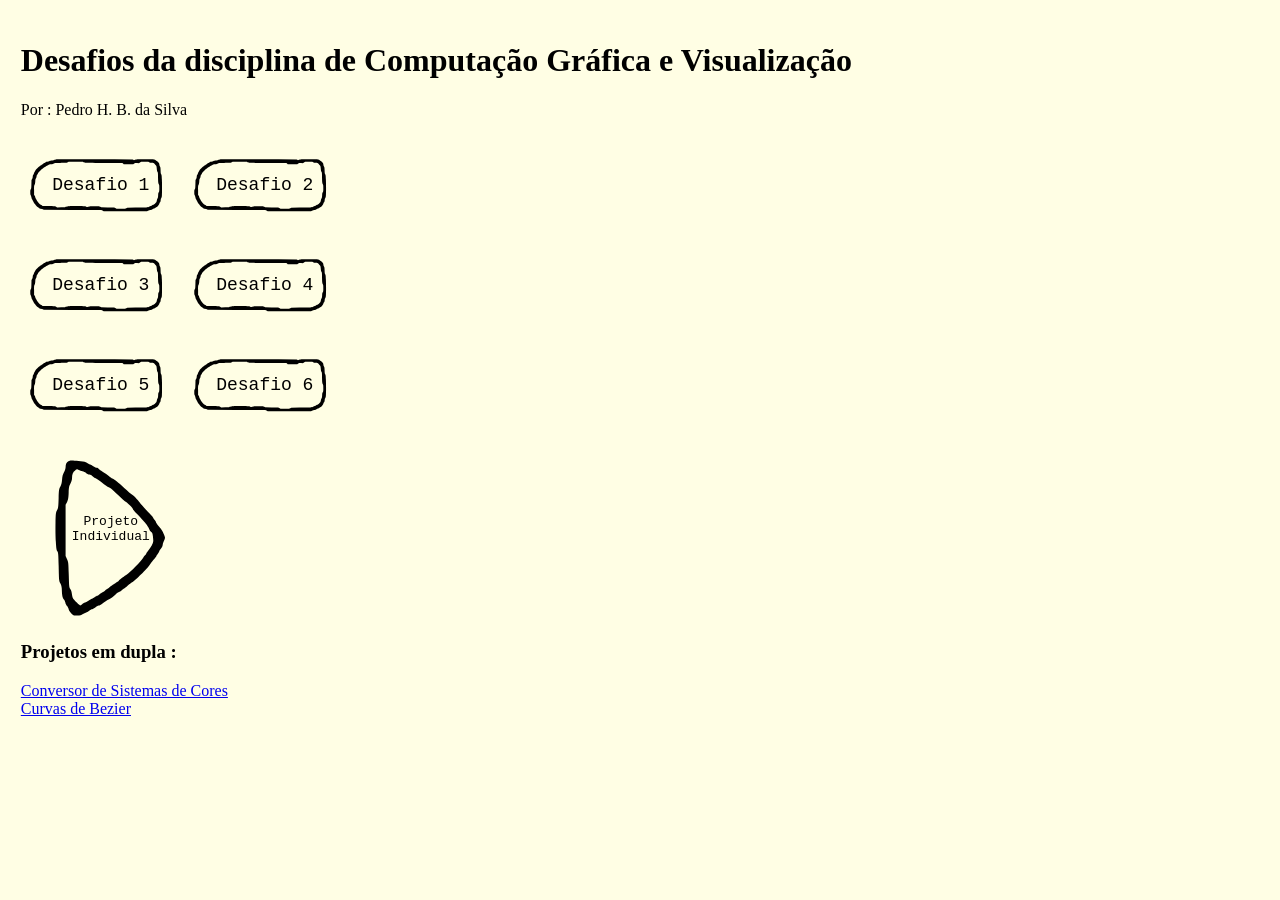
<file: index.html>
<!DOCTYPE html>
<html lang="pt">
<head>
    <meta charset="UTF-8">
    <meta name="viewport" content="width=device-width, initial-scale=1.0">
    <title>Desafio CGVis</title>
    <link rel="stylesheet" href="style_main.css">
</head>
<body>
    <div>
        <h1> Desafios da disciplina de Computação Gráfica e Visualização </h1>

        <p>Por : Pedro H. B. da Silva </p>
    </div>    

    <div>
        <a href="Desafio1.html"><button id="button2" > Desafio 1 </button></a> 

        <a href="Desafio2/Desafio2.html"><button id="button2" > Desafio 2 </button></a>
    </div>

    <div>
        <a href="Desafio3/Desafio3.html"><button id="button2" > Desafio 3 </button></a>

        <a href="Desafio4/Desafio4.html"><button id="button2" > Desafio 4 </button></a>
    </div>

    <div>
        <a href="Desafio5/Desafio5.html"><button id="button2" > Desafio 5 </button></a>

        <a href="Desafio6/Desafio6.html"><button id="button2" > Desafio 6 </button></a>
    </div>

    <div>
    <a href="Projeto_Individual.html"><button id="button1">Projeto Individual</button></a>
    </div>

    <div>
    <h3>Projetos em dupla :</h3>
        <a href="https://otherph.github.io/Conversor_de_cores/"> Conversor de Sistemas de Cores </a>
    </div>
    <div>
        <a href="https://fr-jose.github.io/Av1_bezier/"> Curvas de Bezier </a>
    </div>
</body>
</html>
</file>
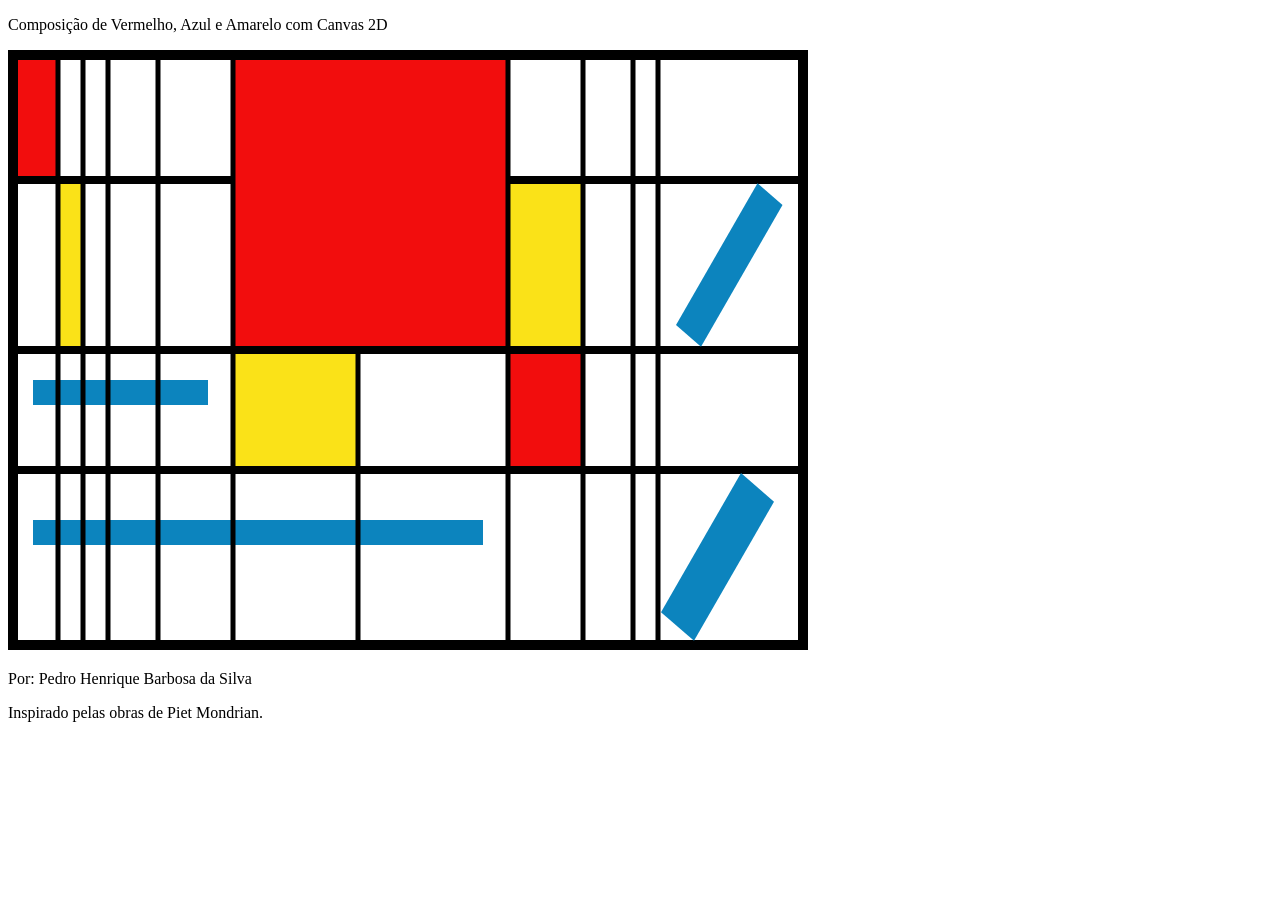
<file: Desafio1.html>
<!DOCTYPE html>
<html lang="pt-BR">
    <meta charset="UTF-8" name="viewport" content="width=device-width, initial-scale=1.0"/>
    <head>
        <title>Composição com Canvas 2D </title>
    </head>

    <body>

    <p>
        Composição de Vermelho, Azul e Amarelo com Canvas 2D
    </p>

    <div>
        <canvas id="canvas" width="800" height="600">
            Ops! Este conteúdo não foi aceito pelo navegador.
        </canvas>

        <script>
            const canvas = document.getElementById("canvas");
            var pincel = canvas.getContext("2d");

            // retângulos
            pincel.fillStyle = '#f20d0d'; // vermelho
            pincel.fillRect(10, 10, 40, 120);
            pincel.fillRect(225, 10, 275, 290);
            pincel.fillRect(500, 300, 75, 120);            
            
            pincel.fillStyle = '#fae218'; // amarelo
            pincel.fillRect(50, 130, 25, 170);
            pincel.fillRect(500, 130, 75, 170);
            pincel.fillRect(225, 300, 125, 120);

            pincel.fillStyle = '#0c84be'; // azul
            pincel.fillRect(25, 330, 175, 25);
            pincel.fillRect(25, 470, 450, 25);


            // linhas
            // horizontais
            pincel.strokeStyle = 'Black';
            pincel.lineWidth = 8;
            pincel.beginPath();
            pincel.moveTo(10, 130);
            pincel.lineTo(225, 130);

            pincel.moveTo(500, 130);
            pincel.lineTo(800, 130);
            
            pincel.moveTo(10, 300);
            pincel.lineTo(800, 300);

            pincel.moveTo(10, 420);
            pincel.lineTo(800, 420);
            pincel.stroke()

            // verticais
            pincel.strokeStyle = 'Black';
            pincel.lineWidth = 5;
            pincel.beginPath();
            
            pincel.moveTo(50, 10);
            pincel.lineTo(50, 600);

            pincel.moveTo(75, 10);
            pincel.lineTo(75, 600);

            pincel.moveTo(100, 10);
            pincel.lineTo(100, 600);

            pincel.moveTo(150, 10);
            pincel.lineTo(150, 600);

            pincel.moveTo(225, 10);
            pincel.lineTo(225, 600);

            pincel.moveTo(350, 300);
            pincel.lineTo(350, 600);

            pincel.moveTo(725 - 75, 10);
            pincel.lineTo(725 - 75, 600);

            pincel.moveTo(725 - 100, 10);
            pincel.lineTo(725 - 100, 600);

            pincel.moveTo(725 - 150, 10);
            pincel.lineTo(725 - 150, 600);

            pincel.moveTo(725 - 225, 10);
            pincel.lineTo(725 - 225, 600);
            pincel.stroke()



            // moldura
            pincel.fillStyle = 'Black'
            pincel.fillRect(0, 0, 10, 600); // latertal esquerda
            pincel.fillRect(0, 0, 800, 10); // superior
            pincel.fillRect(790, 0, 10, 600); // latertal direita
            pincel.fillRect(0, 590, 800, 10); // inferior
            

            // retângulos transgressores
            pincel.fillStyle = '#0c84be'
            pincel.transform(0.5, - 0.87, 1, 0.87, 0.5, 1); // rotação de ~60 graus
            pincel.fillRect(235, 550, 163, 25);
            pincel.fillRect(5, 650, 160, 33);

        </script>
    </div>
    <p>
        Por: Pedro Henrique Barbosa da Silva
    </p>
    <p>
        Inspirado pelas obras de Piet Mondrian.
    </p>

    </body>
</html>
</file>
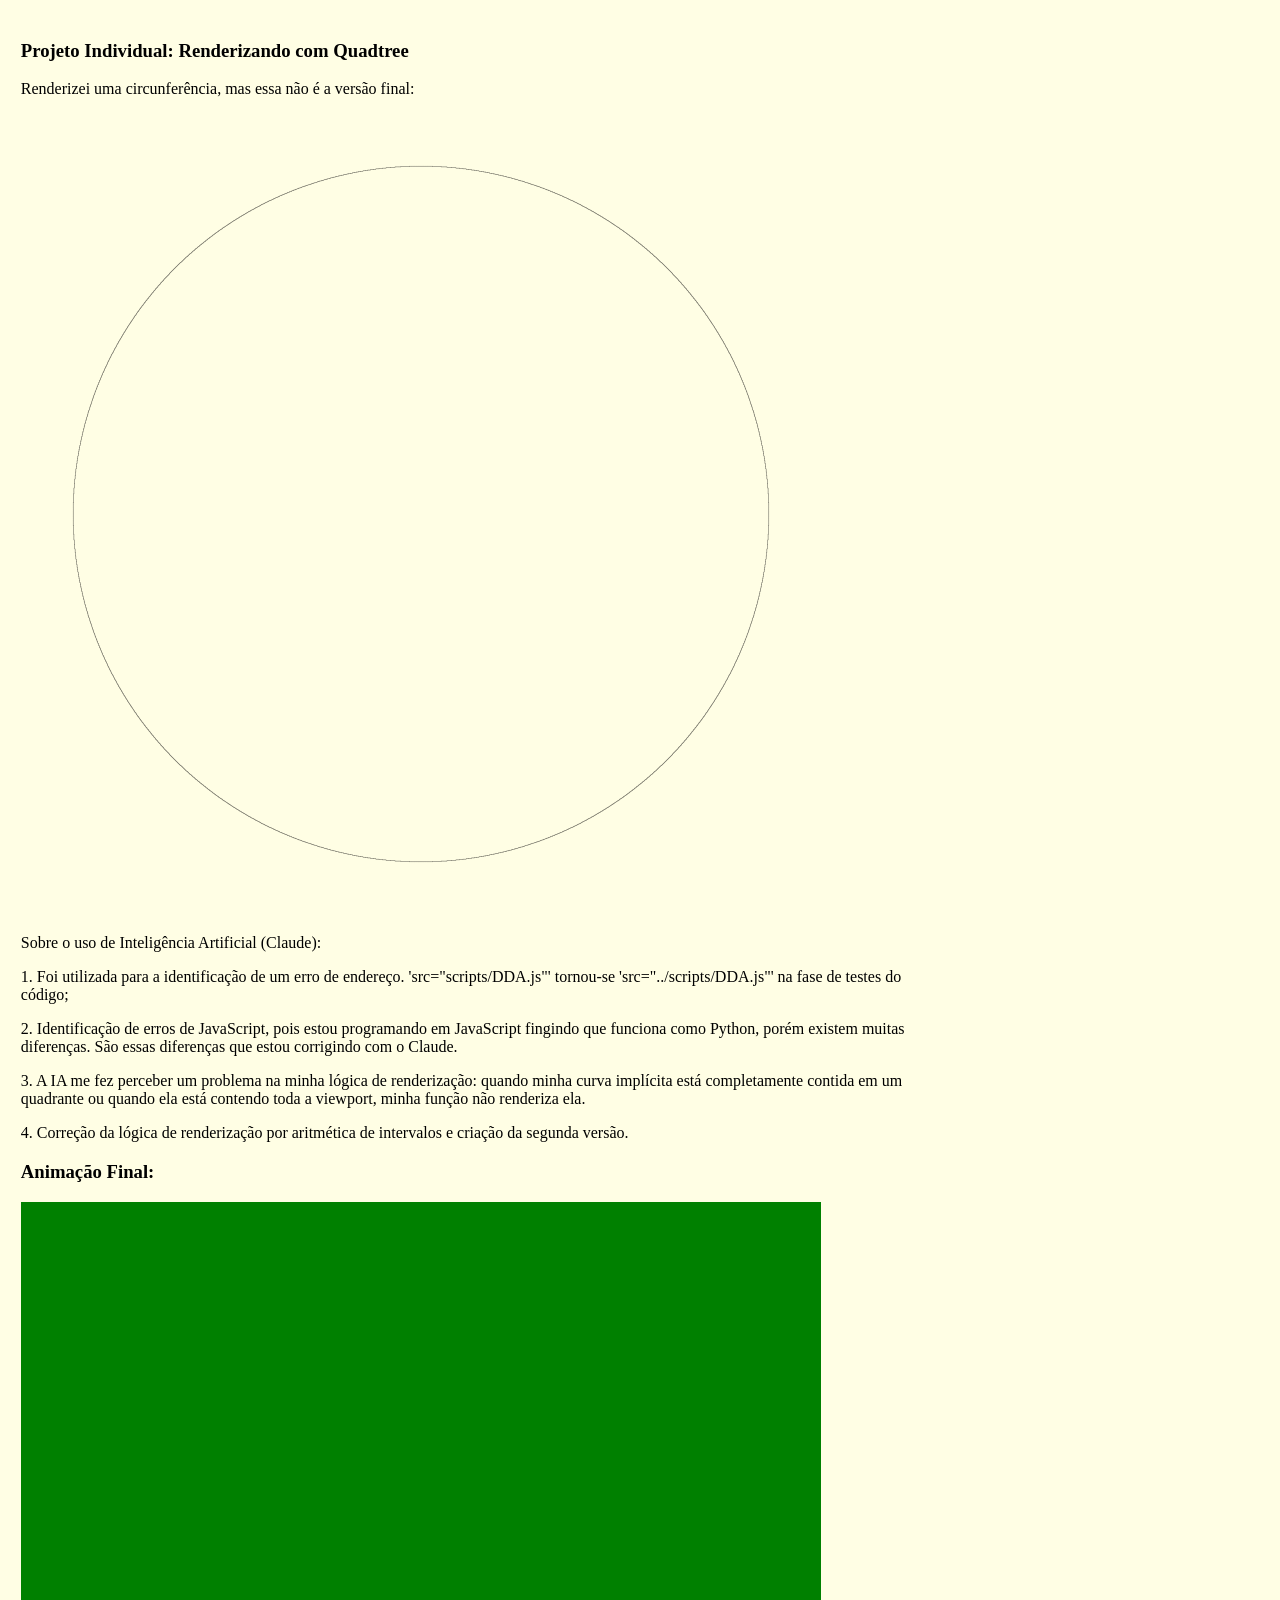
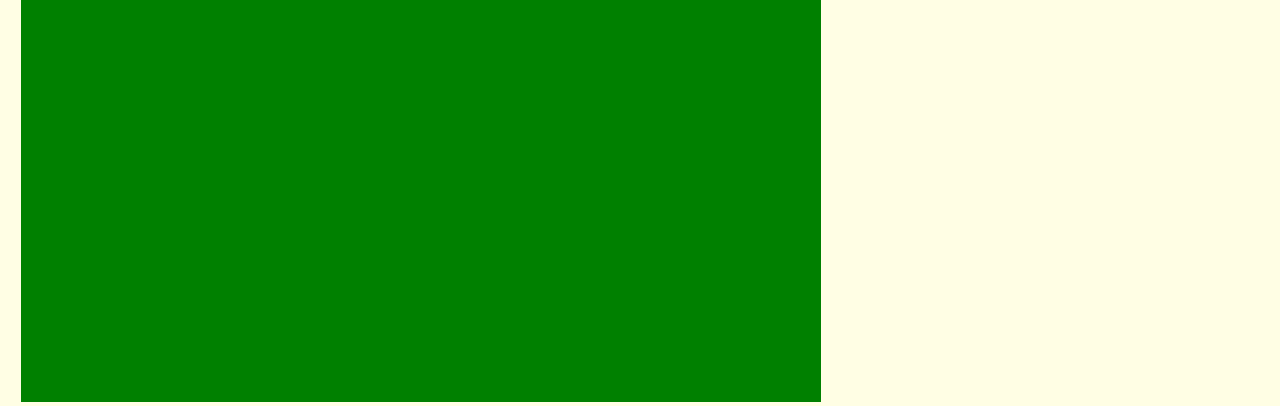
<file: Projeto_Individual.html>
<!DOCTYPE html>
<html lang="pt">
<head>
    <meta charset="UTF-8">
    <meta name="viewport" content="width=device-width, initial-scale=1.0">
    <title>Projeto Individual</title>
    <link rel="stylesheet" href="./style_main.css">
</head>
<body>
    <h3> Projeto Individual: Renderizando com Quadtree</h3>
    <p> Renderizei uma circunferência, mas essa não é a
        versão final:</p>
    <div>
        <canvas id="Canvas" width="800" height="800" >
            Ops! Este conteúdo não foi aceito pelo navegador.
        </canvas>

        <script src="./scripts/functions_quad1.js" ></script>
    </div>
   
    <p>Sobre o uso de Inteligência Artificial (Claude):</p>
    <p>   
    1. Foi utilizada para a identificação de 
    um erro de endereço. 'src="scripts/DDA.js"'
    tornou-se 'src="../scripts/DDA.js"' na fase 
    de testes do código;
    </p>
    <p>
    2. Identificação de erros de JavaScript, pois
    estou programando em JavaScript fingindo que 
    funciona como Python, porém existem muitas 
    diferenças. São essas diferenças que estou 
    corrigindo com o Claude.   
    </p>
    <p>
    3. A IA me fez perceber um problema na minha lógica
    de renderização: quando minha curva implícita está
    completamente contida em um quadrante ou quando ela
    está contendo toda a viewport, minha função não
    renderiza ela.
    </p>

    <p>
    4. Correção da lógica de renderização por aritmética 
    de intervalos e criação da segunda versão. 
    </p>

    <h3> Animação Final:</h3>
    <div>
        <canvas id="Canvas2" width="800" height="800" >
            Ops! Este conteúdo não foi aceito pelo navegador.
        </canvas>

        <script src="./scripts/functions_quad2.js" ></script>
    </div>




</body>
</html>
</file>
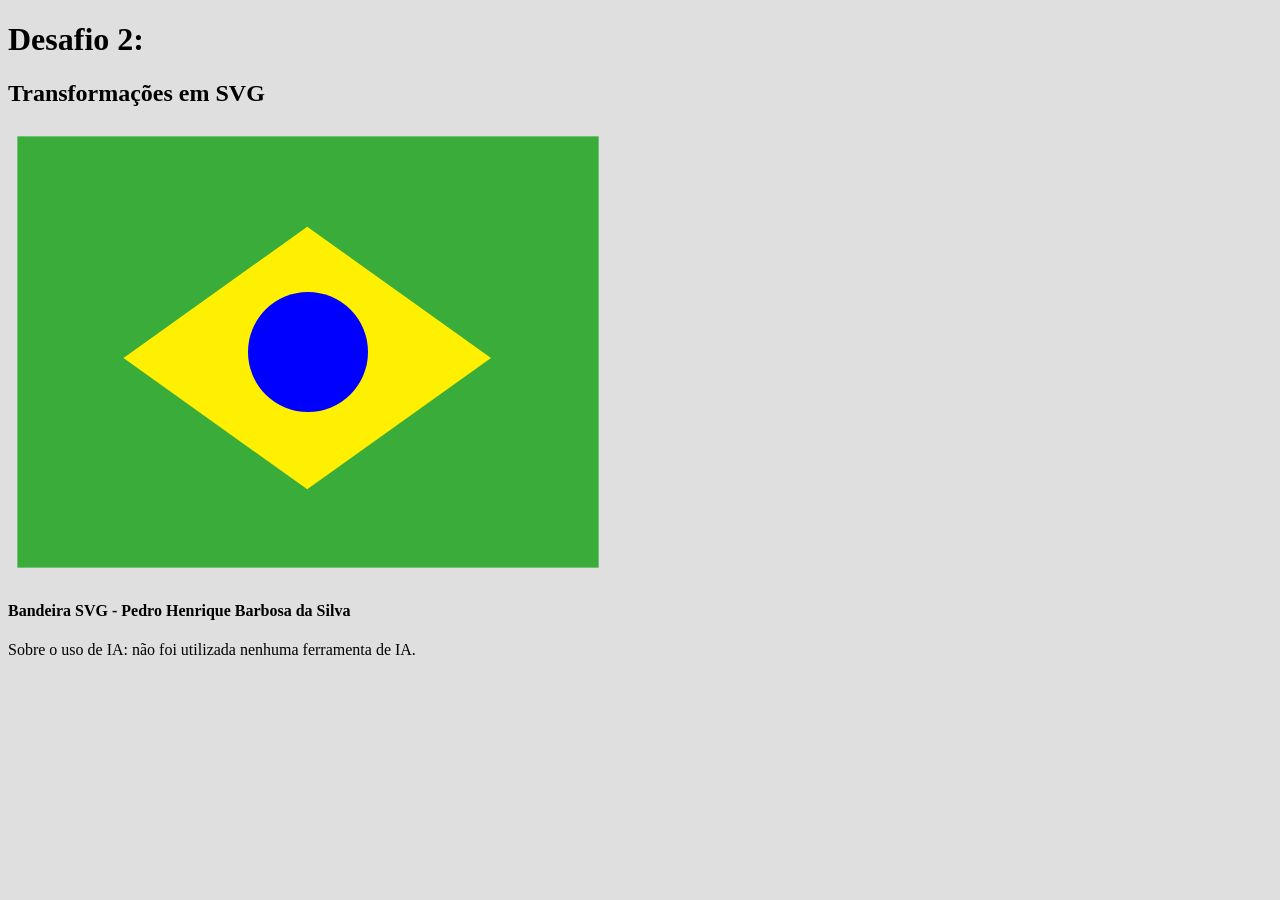
<file: Desafio2/Desafio2.html>
<!DOCTYPE html>
<html lang="pt-BR">
<head>
    <meta charset="UTF-8">
    <meta name="viewport" content="width=device-width, initial-scale=1.0">
    <title>Desafio 2</title>
    <link rel="stylesheet" href="estilo_svg.css">
</head>
<body>
    <div>
        <h1>Desafio 2:</h1>
        <h2>Transformações em SVG</h2>
    </div>


    <div>
        <svg
            class="bandeira"
            id="bandeira"
            width = "600" 
            heigh = "600" 
            viewBox = "0 0 800 600">
        
        <g 
            id="verde"
            fill="#39ac39"
            transform="matrix(7.75 0 0 5.75 12.5 12.5)"> // proporção e deslocamento
            <rect width="100" height="100"/>
        </g>    
        
        <g  class="caixa-giratoria"
            id="amarelo"
            fill="#ffef00">
            <rect width="100" height="100" transform="matrix(0.7 0.7 -0.7 0.7 0 0) matrix(3 -0.5 -0.5 3 380 -190)"/>  // rotação + distorção e deslocamento
        </g>

        <g 
            id="azul"
            fill="blue">
            <circle cx = "400" cy = "300" r = "80"/>
        </g>
        </svg>
    </div>
    
    <div>
        <h4>Bandeira SVG - Pedro Henrique Barbosa da Silva</h4>
    </div>
    <div>
        <footer>Sobre o uso de IA: não foi utilizada nenhuma ferramenta de IA.</footer>
    </div>
</body>
</html>
</file>
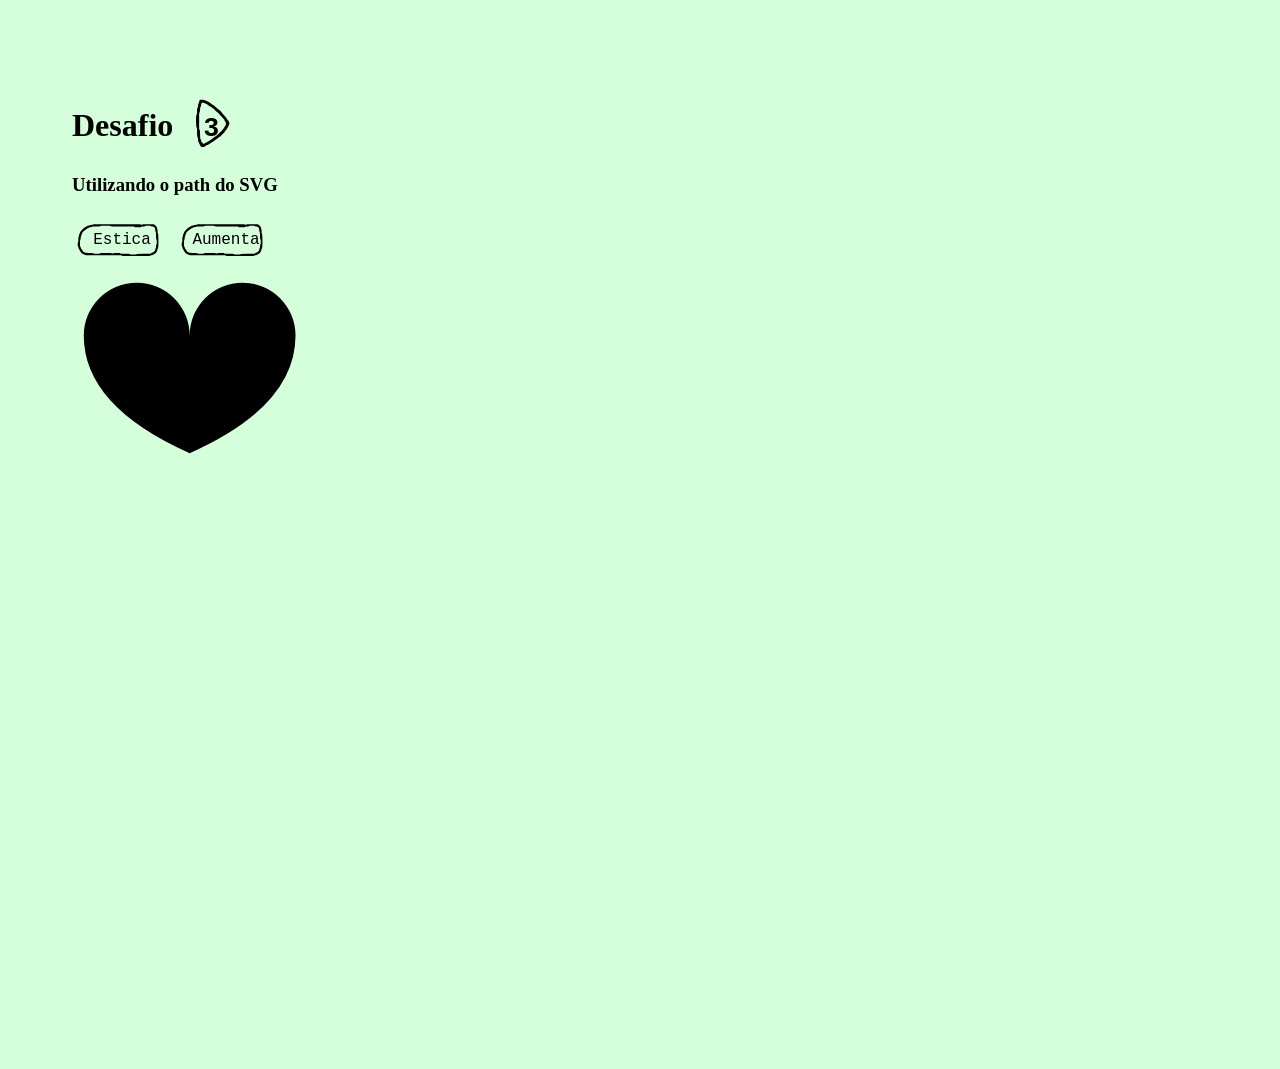
<file: Desafio3/Desafio3.html>
<!DOCTYPE html>
<html lang="pt-BR">
<head>
    <meta charset="UTF-8">
    <meta name="viewport" content="width=device-width, initial-scale=1.0">
    <title>Desafio 3</title>
    <link rel="stylesheet" href="estilo_path.css">
</head>
<body>
    <h1>Desafio <button id="button1"> <h1>3</h1> </button></h1>
    <h3>Utilizando o path do SVG</h3>
    <button id="button2">Estica</button>
    <button id="button3">Aumenta</button>

    <div>
        <svg viewBox="0 0 340 340">
        <path d="M 5,30
           A 20,20 0,0,1 50,30
           A 20,20 0,0,1 95,30
           Q 95,60 50,80
           Q 5,60 5,30 z" id="cora"></path>
        </svg>
    </div>

    <div>
        <script src="editando_d.js"></script>
    </div>
    
</body>
</html>
</file>
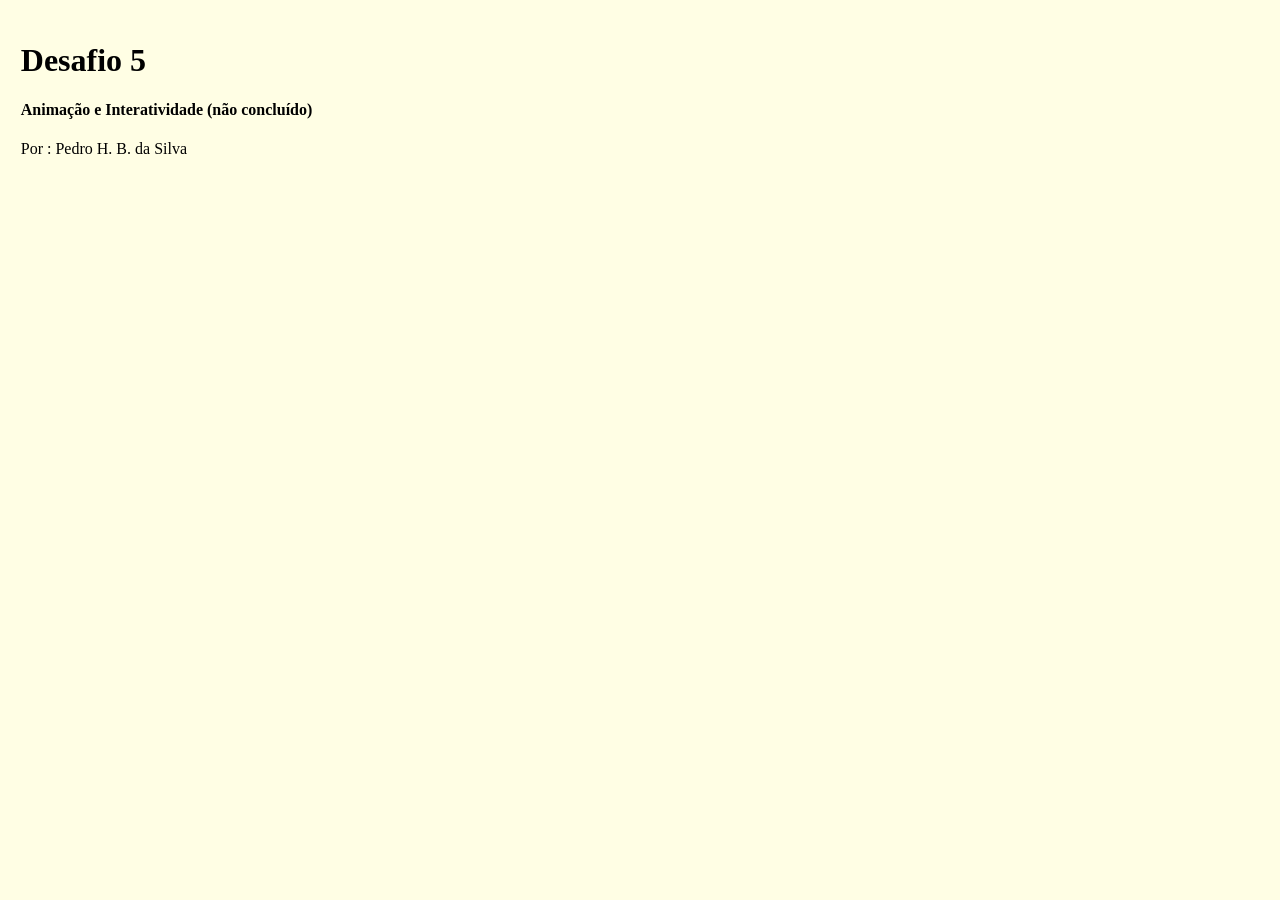
<file: Desafio5 /Desafio5.html>
<!DOCTYPE html>
<html lang="pt">
<head>
    <meta charset="UTF-8">
    <meta name="viewport" content="width=device-width, initial-scale=1.0">
    <title>Desafio CGVis</title>
    <link rel="stylesheet" href="../style_main.css">
</head>
<body>
    <div>
        <h1> Desafio 5 </h1>
        <h4> Animação e Interatividade (não concluído) </h4>

        <p>Por : Pedro H. B. da Silva </p>
    </div>    

</body>
</html>
</file>
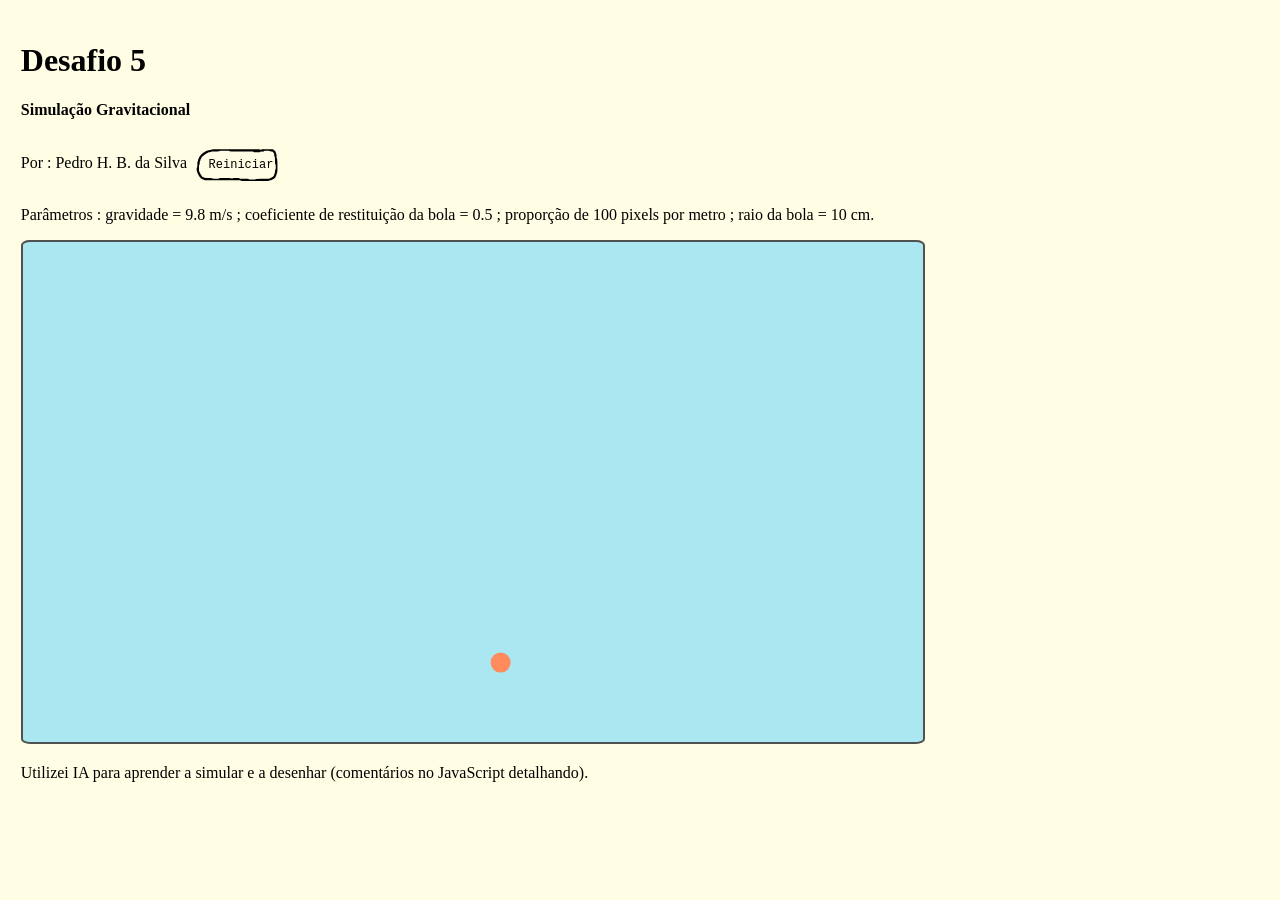
<file: Desafio5/Desafio5.html>
<!DOCTYPE html>
<html lang="pt">
<head>
    <meta charset="UTF-8">
    <meta name="viewport" content="width=device-width, initial-scale=1.0">
    <title>Desafio 5</title>
    <link rel="stylesheet" href="style_box_simulation.css">
</head>
<body>
    <div>
        <h1> Desafio 5 </h1>
        <h4> Simulação Gravitacional</h4>

        <p>Por : Pedro H. B. da Silva <button id="button1" onclick="location.reload()" > Reiniciar </button></p>

        <p> Parâmetros : gravidade = 9.8 m/s ;
            coeficiente de restituição da bola = 0.5 ;
            proporção de 100 pixels por metro ;
            raio da bola = 10 cm.</p>
    </div> 
    
    <div>
        <canvas id="simulation" width="900" height="500" >
        </canvas>
    </div>
    <div>
        <script src="gravidade.js"></script>
    </div>
    
    <p> Utilizei IA para aprender a simular e a desenhar 
        (comentários no JavaScript detalhando). </p>
</body>
</html>
</file>
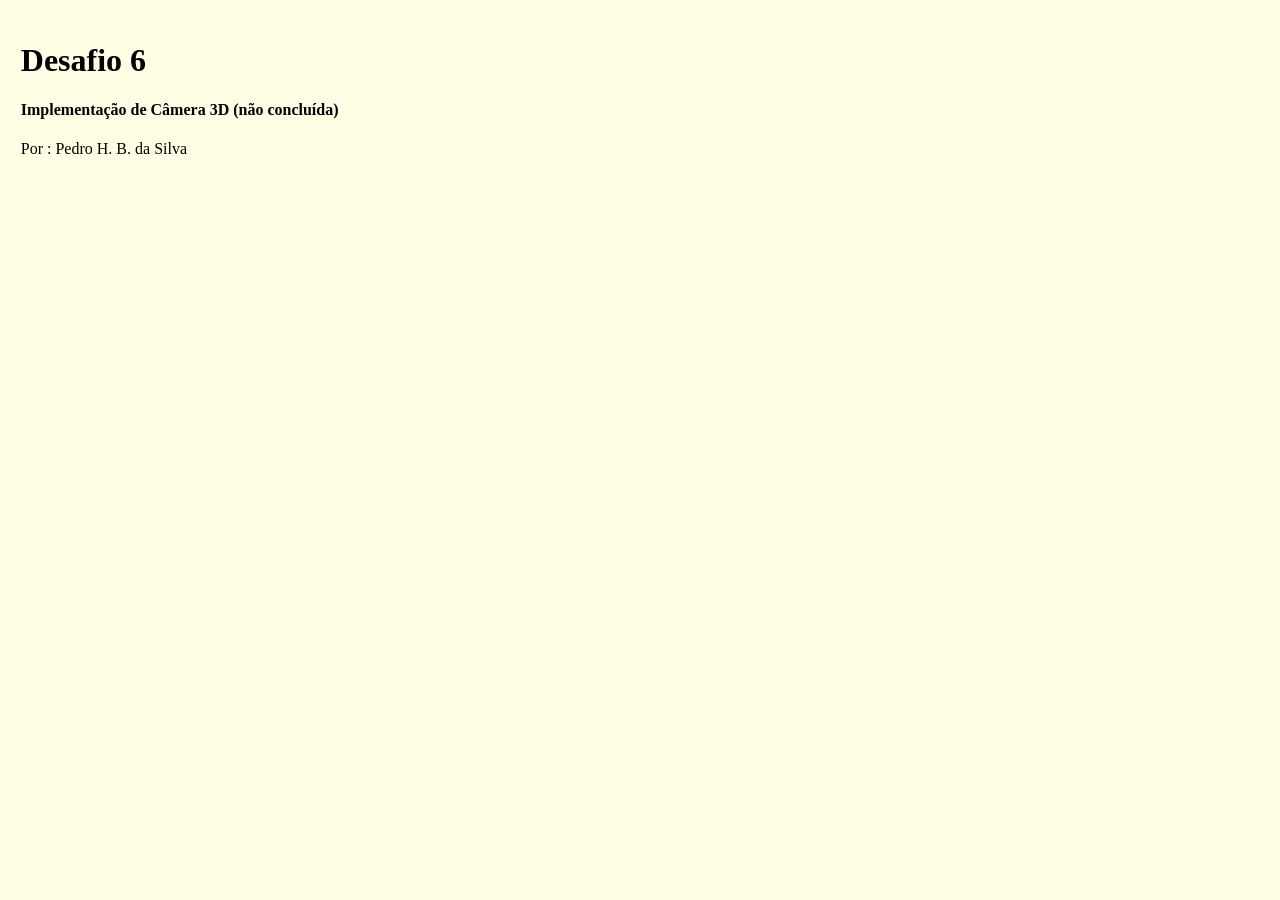
<file: Desafio6/Desafio6.html>
<!DOCTYPE html>
<html lang="pt">
<head>
    <meta charset="UTF-8">
    <meta name="viewport" content="width=device-width, initial-scale=1.0">
    <title>Desafio 6</title>
    <link rel="stylesheet" href="../style_main.css">
</head>
<body>
    <div>
        <h1> Desafio 6 </h1>
        <h4> Implementação de Câmera 3D (não concluída) </h4>

        <p>Por : Pedro H. B. da Silva </p>
    </div>    

</body>
</html>
</file>
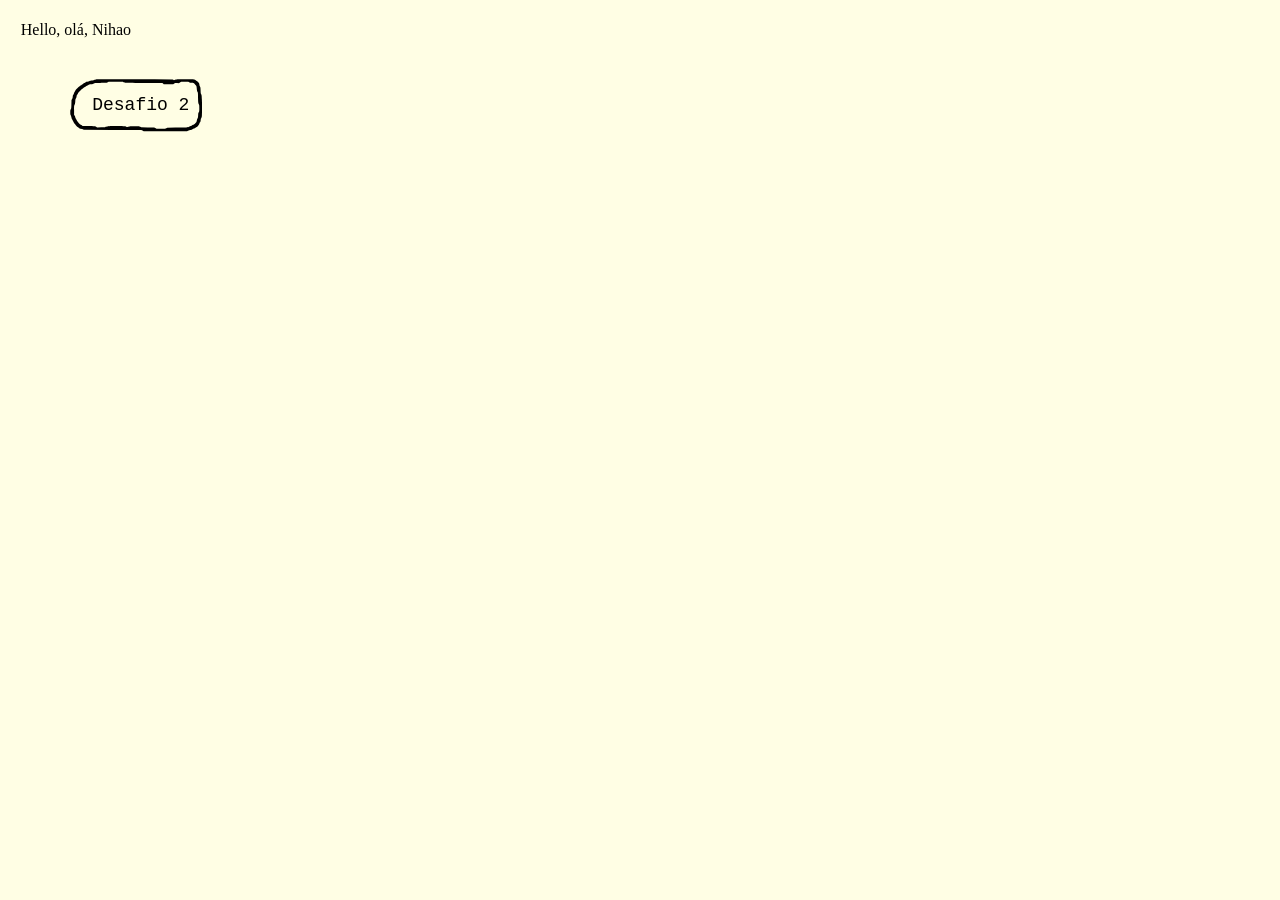
<file: ExplorandoCSS/ExplorandoCSS.html>
<!DOCTYPE html>
<html lang="pt">
<head>
    <meta charset="UTF-8">
    <meta name="viewport" content="width=device-width, initial-scale=1.0">
    <title>CSS</title>
    <link rel="stylesheet" href="explorando_main.css">
</head>
<header>
    <nav class="nav">
    Hello, olá, Nihao
        <ul>
            <a href="../Desafio2/Desafio2.html"><button id="button2" > Desafio 2 </button></a>

        </ul>
    </nav>
</script>
</header>
<body>

    
</body>
</html>
</file>
<file: style_main.css>
/* 
Uma alteração do style_path.css trazendo o estilo do Desafio3 para o index.
*/
body {
    padding: 1%;
    width: 900px;
    height: 600px;
    background-color: rgb(255, 254, 228);
}

#button1 {
    font-size: 13px;
    font-family: 'Courier New', monospace;
    padding-left: 4%;
    border-radius: 20px;
    border: transparent;
    color: black;
    background-image: url("Desafio3/tri_b.svg");
    background-color: transparent;
    background-size: 180px 200px;
    width: 150px;
    height: 188px;
    background-repeat: no-repeat;
}

#button1:active {
    transform: scale(1.18);
    animation-name: spin;
    animation-duration: 0.8s;
    animation-iteration-count: 1
}

#button1:hover {
    cursor: pointer;
    transform-origin: center;
    animation-name: spin;
    animation-duration: 0.2s;
    animation-iteration-count: 1;
}

#button2 {
    font-size: 18px;
    font-family: 'Courier New', monospace;
    border-radius: 20px;
    border: transparent;
    color: black;
    background-image: url("Desafio3/rect_b.svg");
    background-color: transparent;
    background-size: 155px 100px;
    width: 160px;
    height: 100px;
    background-repeat: no-repeat;
}

#button2:active {
    transform: scale(1.18);
    animation-name: spin;
    animation-duration: 0.8s;
    animation-iteration-count: 1;

}

#button2:hover {
    cursor: pointer;
    transform-origin: center;
    animation-name: spin;
    animation-duration: 0.2s;
    animation-iteration-count: 1;
}

@keyframes spin{
    0% {
        transform: rotate(0deg);
    }
    100% {
        transform: rotate(10deg);
    }
}

.rectb {
    background: url("Desafio3/rect_b.svg") no-repeat;
}

.trib {
    background: url("Desafio3/tri_b.svg") no-repeat;
}
</file>
<file: Desafio2/estilo_svg.css>
body {
    width: 800px;
    height: 600px;
    background-color: #dfdfdf;
}

@keyframes spin{
    0% {
        transform: rotate(0deg);
    }
    100% {
        transform: rotate(360deg);
    }
}

@keyframes cores_animadas {
  0%   {background-color: #dfdfdf;}
  25%  {background-color: yellow;}
  50%  {background-color: blue;}
  100% {background-color: green;}
}

.caixa-giratoria:hover {
    transform-origin: center;
    animation-name: spin;
    animation-duration: 0.7s;
    animation-iteration-count: 10;
}

.bandeira {
    animation-name: cores_animadas;
    animation-duration: 4s;
    animation-iteration-count: 2;
    transform-origin: 50% 50%;
}
</file>
<file: Desafio3/estilo_path.css>
body {
    padding: 5%;
    width: 800px;
    height: 600px;
    background-color: rgb(213, 255, 218);
}

#button1 {
    border-radius: 20px;
    border: transparent;
    color: black;
    background-image: url("tri_b.svg");
    background-color: transparent;
    background-size: 64px 59px;
    width: 60px;
    height: 59px;
    background-repeat: no-repeat;
}

#button1:active {
    transform: scale(1.18);;
    animation-iteration-count: 1;
}

#button1:hover {
    cursor: pointer;
    transform-origin: center;
    animation-name: spin;
    animation-duration: 0.2s;
    animation-iteration-count: 1;
}

#button2 {
    font-size: 16px;
    font-family: Courier New, monospace;
    border-radius: 20px;
    border: transparent;
    color: black;
    background-image: url("rect_b.svg");
    background-color: transparent;
    background-size: 95px 50px;
    width: 100px;
    height: 50px;
    background-repeat: no-repeat;
}

#button2:active {
    transform: scale(1.18);
    animation-name: spin;
    animation-duration: 0.8s;
    animation-iteration-count: 1

}

#button2:hover {
    cursor: pointer;
    transform-origin: center;
    animation-name: spin;
    animation-duration: 0.2s;
    animation-iteration-count: 1;
}

#button3 {
    font-size: 16px;
    font-family: Courier New, monospace;
    border-radius: 20px;
    border: transparent;
    color: black;
    background-image: url("rect_b.svg");
    background-color: transparent;
    background-size: 95px 50px;
    width: 100px;
    height: 50px;
    background-repeat: no-repeat;
}

#button3:active {
    transform: scale(1.18);
    animation-name: spin;
    animation-duration: 0.8s;
    animation-iteration-count: 1

}

#button3:hover {
    cursor: pointer;
    transform-origin: center;
    animation-name: spin;
    animation-duration: 0.2s;
    animation-iteration-count: 1;
}


@keyframes spin{
    0% {
        transform: rotate(0deg);
    }
    100% {
        transform: rotate(10deg);
    }
}

.rectb {
    background: url("rect_b.svg") no-repeat;
}

.trib {
    background: url("tri_b.svg") no-repeat;
}

#cora {
    d: M 5,30 A 20,20 0,0,1 50,30 A 20,20 0,0,1 95,30 Q 95,60 50,80 Q 5,60 5,30 z ;
}
</file>
<file: Desafio5/style_box_simulation.css>
/*
 Replicando o body do style_main.css e
 adicionando estilo para o canva   
*/
body {
    padding: 1%;
    width: 900px;
    height: 600px;
    background-color: rgb(255, 254, 228);
}

canvas {
    background: #abe7f1;
    border: 2px solid #505050;
    border-radius: 1%;
}

#button1 {
    font-size: 12px;
    font-family: Courier New, monospace;
    border-radius: 20px;
    border: transparent;
    color: black;
    background-image: url("../Desafio3/rect_b.svg");
    background-color: transparent;
    background-size: 95px 50px;
    width: 100px;
    height: 50px;
    background-repeat: no-repeat;
}

#button1:active {
    transform: scale(1.18);
    animation-name: spin;
    animation-duration: 0.8s;
    animation-iteration-count: 1

}

#button1:hover {
    cursor: pointer;
    transform-origin: center;
    animation-name: spin;
    animation-duration: 0.2s;
    animation-iteration-count: 1;
}


@keyframes spin{
    0% {
        transform: rotate(0deg);
    }
    100% {
        transform: rotate(10deg);
    }
}
</file>
<file: ExplorandoCSS/explorando_main.css>
/*
Nova versão do style_mains
*/


/*
Aqui, vou aprender a criar um ':root' 

1. Para o que ele serve?
2. O que posso aproveitar dele em outros elementos?

*/
body {
    padding: 1%;
    width: 900px;
    height: 600px;
    background-color: rgb(255, 254, 228);
}

#button1 {
    font-size: 13px;
    font-family: 'Courier New', monospace;
    padding-left: 4%;
    border-radius: 20px;
    border: transparent;
    color: black;
    background-image: url("../Desafio3/tri_b.svg");
    background-color: transparent;
    background-size: 180px 200px;
    width: 150px;
    height: 188px;
    background-repeat: no-repeat;
}

#button1:active {
    transform: scale(1.18);
    animation-name: spin;
    animation-duration: 0.8s;
    animation-iteration-count: 1
}

#button1:hover {
    cursor: pointer;
    transform-origin: center;
    animation-name: spin;
    animation-duration: 0.2s;
    animation-iteration-count: 1;
}

#button2 {
    font-size: 18px;
    font-family: 'Courier New', monospace;
    border-radius: 20px;
    border: transparent;
    color: black;
    background-image: url("../Desafio3/rect_b.svg");
    background-color: transparent;
    background-size: 155px 100px;
    width: 160px;
    height: 100px;
    background-repeat: no-repeat;
}

#button2:active {
    transform: scale(1.18);
    animation-name: spin;
    animation-duration: 0.8s;
    animation-iteration-count: 1;

}

#button2:hover {
    cursor: pointer;
    transform-origin: center;
    animation-name: spin;
    animation-duration: 0.2s;
    animation-iteration-count: 1;
}

@keyframes spin{
    0% {
        transform: rotate(0deg);
    }
    100% {
        transform: rotate(10deg);
    }
}

/*
Barra de Navegação 
*/

/* Aqui vou configurar o estilo da minha barra de navegação,
ul significa Unordered List */
.nav ul{ 
    display: flex;
    gap: 10px;
}
</file>
